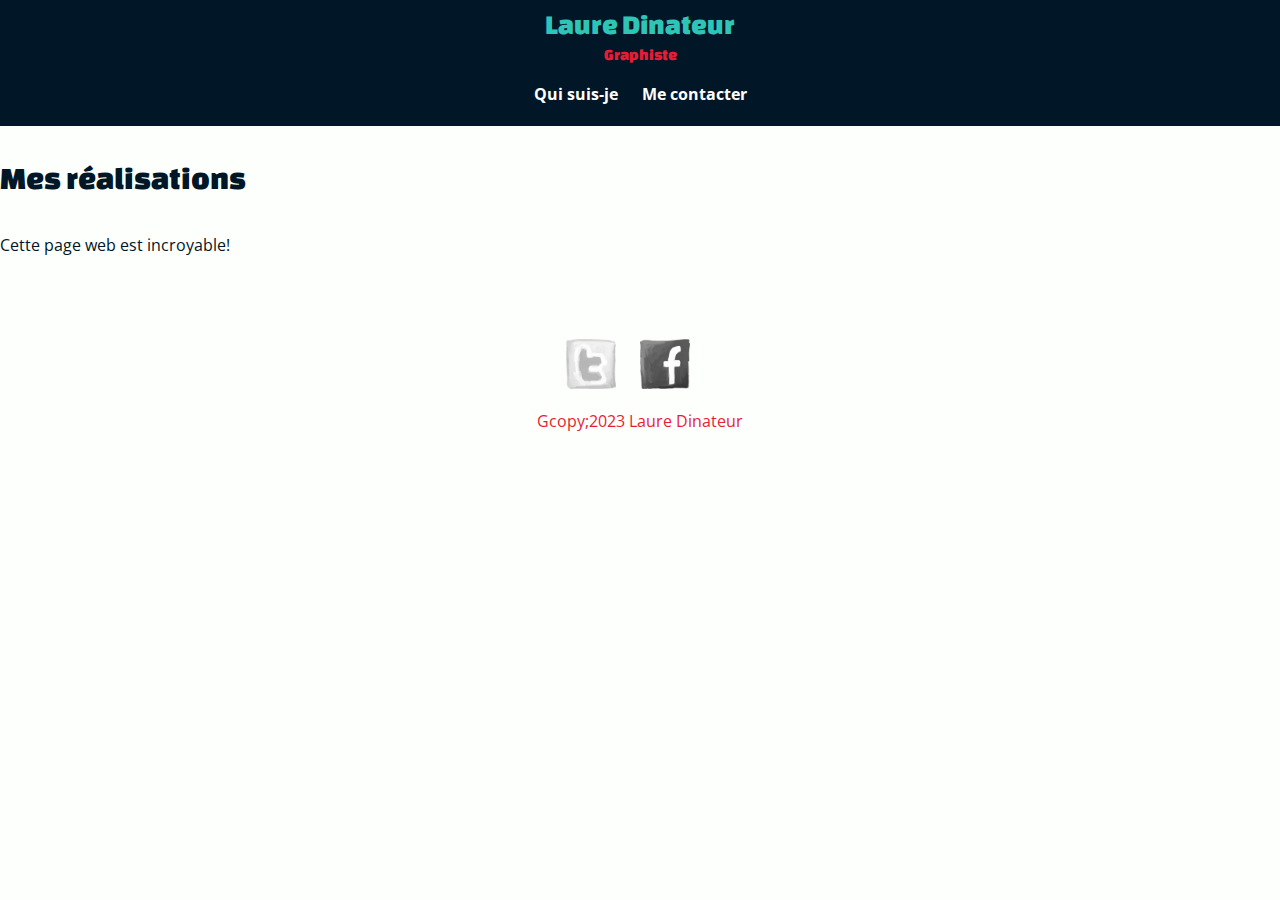
<file: index.html>
<!DOCTYPE html>
<html lang="fr">
<head>
    <!-- Encodage des caractères de la page -->
    <meta charset="utf-8">
    <!-- Ajuste la taille de la page aux différents appareils : pc, mobiles, tablettes -->
    <meta name="viewport" content="width=device-width, initial-scale=1, shrink-to-fit=no">
    <!-- Titre de la page. Visible dans l'onglet du navigateur -->
    <title>Accuel | Laure Dinateur</title>
    <!-- Auteur -->
    <meta name="author" content="Jeremy Boegli">
    <!-- Icône de base du site : FAVICON -->
    <link rel="icon" type="image/x-icon" href="img/favicon.ico">
    <link rel="stylesheet" href="CSS/main.css">
</head>
<body>
    <header>
        <a href = "index.html">
            <div class="nom">Laure Dinateur</div>
            <div class="metier">Graphiste</div>
        </a>

    <nav>
        <ul>
            <li><a href="index.html" class="actif">Accueil</a></li>
            <li><a href="information.html">Qui suis-je</a></li>
            <li><a href="contact.html">Me contacter</a></li>
        </ul>
    </nav>


    </header>
    <main>
        <!-- Titre principal (unique) de la page -->
        <h1>Mes réalisations</h1>
        <!-- Un paragraphe -->
        <p>Cette page web est incroyable!</p>
    </main>


    <footer>
        <nav>
            <ul>
                <li><a href="https://twitter.com/lauredi">
                    <img src="img/twitter-draw.png" alt="Voir mon twitter">
                </a>
                </li>
                <li><a href="https://www.facebook.com/laure.dinateur">
                    <img src="img/facebook-draw.png" alt="Voir mon facebook"</a>
                </li>
            </ul>
        </nav>

        <div>Gcopy;2023 Laure Dinateur</div>
    </footer>

</body>
</html>
</file>
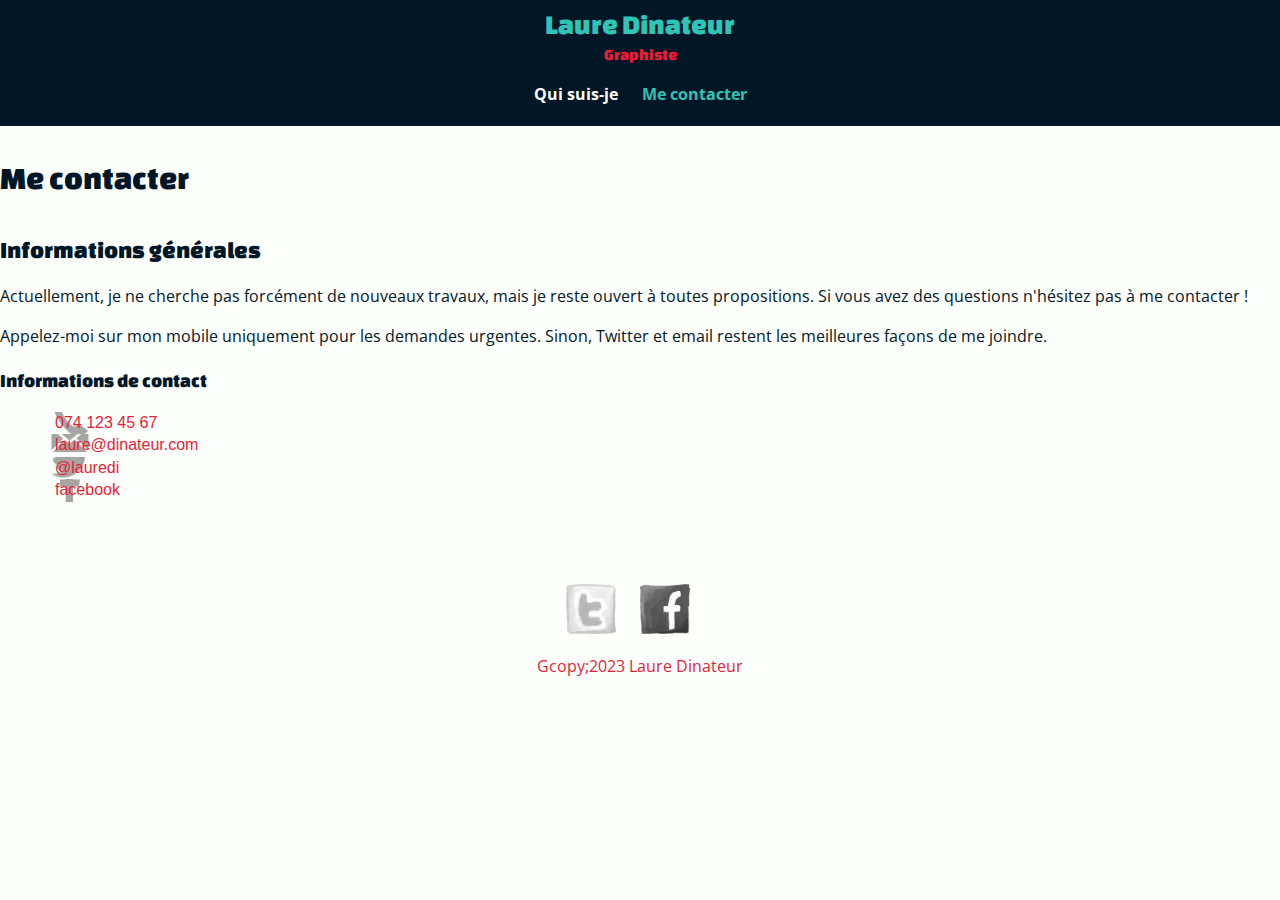
<file: contact.html>
<!DOCTYPE html>
<html lang="fr">
<head>
    <!-- Encodage des caractères de la page -->
    <meta charset="utf-8">
    <!-- Ajuste la taille de la page aux différents appareils : pc, mobiles, tablettes -->
    <meta name="viewport" content="width=device-width, initial-scale=1, shrink-to-fit=no">
    <!-- Titre de la page. Visible dans l'onglet du navigateur -->
    <title>Me contacter | Laure Dinateur</title>
    <!-- Auteur -->
    <meta name="author" content="Jeremy Boegli">
    <!-- Icône de base du site : FAVICON -->
    <link rel="icon" type="image/x-icon" href="img/favicon.ico">
    <link rel="stylesheet" href="CSS/main.css">
</head>
<body class="page-contact">
    <header>
        <a href = "index.html">
            <div class="nom">Laure Dinateur</div>
            <div class="metier">Graphiste</div>
        </a>
        <nav>
            <ul>
                <li><a href="index.html">Accueil</a></li>
                <li><a href="information.html">Qui suis-je</a></li>
                <li><a href="contact.html" class="actif">Me contacter</a></li>
            </ul>
        </nav>


    </header>
    <main>
        <!-- Titre principal (unique) de la page -->
        <h1>Me contacter</h1>
        <section class="infos">
            <h2>Informations générales</h2>
            <!-- Un paragraphe -->
            <p>Actuellement, je ne cherche pas forcément de nouveaux travaux, mais je reste ouvert à toutes
                propositions. Si vous avez des questions n'hésitez pas à me contacter !</p>
            <p>Appelez-moi sur mon mobile uniquement pour les demandes urgentes. Sinon, Twitter et email restent
                les meilleures façons de me joindre.</p>
        </section>
        <section class="contact">
            <h3>Informations de contact</h3>
            <nav>
                <ul class="liste-puce">
                    <li><a href="tel:074 123 45 67">074 123 45 67</a></li>
                    <li><a href="mailto:laure@dinateur.com">laure@dinateur.com</a></li>
                    <li><a href="https://twitter.com/lauredi">@lauredi</a></li>
                    <li><a href="https://www.facebook.com/laure.dinateur">facebook</a></li>

                </ul>
            </nav>
        </section>

    </main>


    <footer>
        <nav>
            <ul>
                <li><a href="https://twitter.com/lauredi">
                    <img src="img/twitter-draw.png" alt="Voir mon twitter">
                </a>
                </li>
                <li><a href="https://www.facebook.com/laure.dinateur">
                    <img src="img/facebook-draw.png" alt="Voir mon facebook"</a>
                </li>
            </ul>
        </nav>

        <div>Gcopy;2023 Laure Dinateur</div>
    </footer>


</body>
</html>
</file>
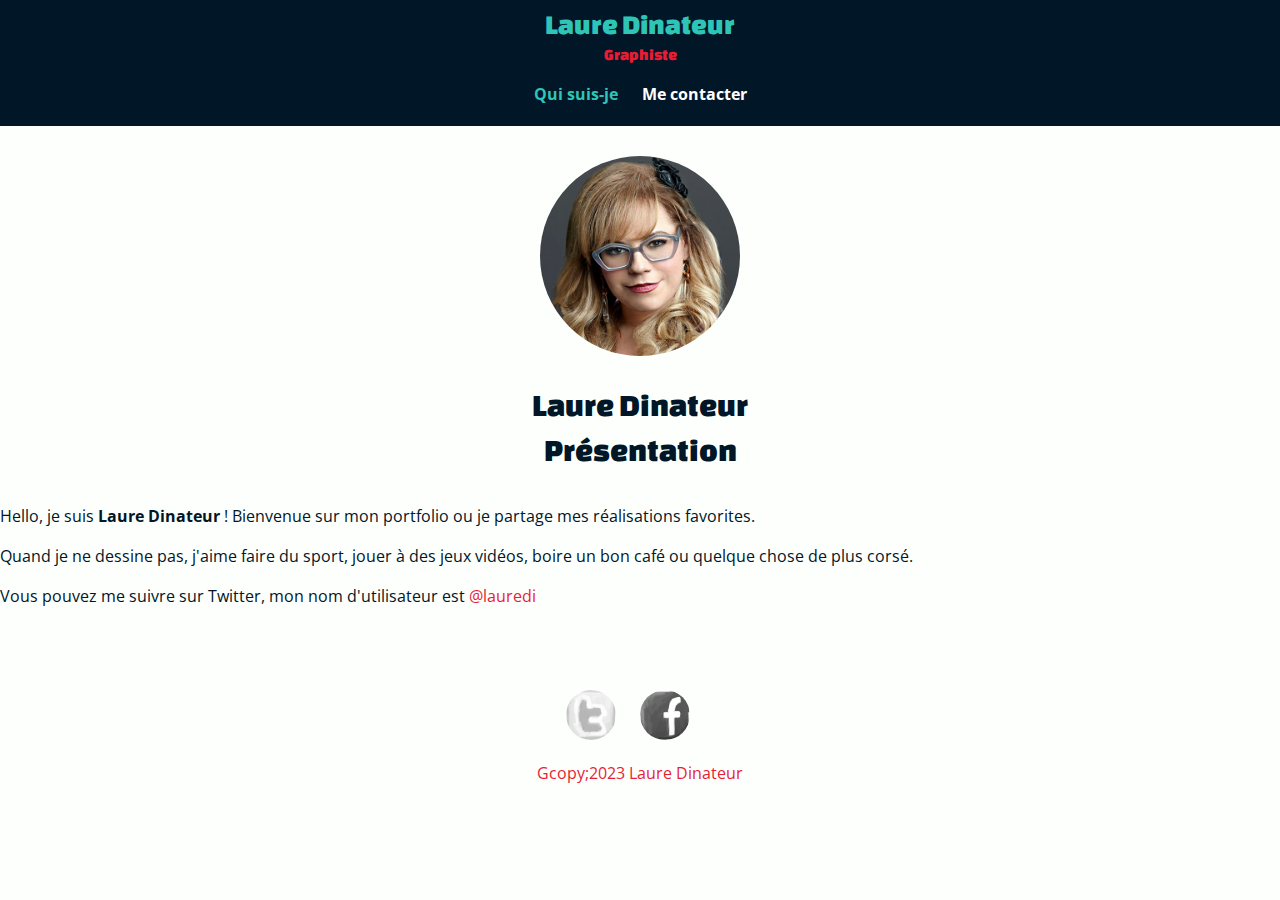
<file: information.html>
<!DOCTYPE html>
<html lang="fr">
<head>
    <!-- Encodage des caractères de la page -->
    <meta charset="utf-8">
    <!-- Ajuste la taille de la page aux différents appareils : pc, mobiles, tablettes -->
    <meta name="viewport" content="width=device-width, initial-scale=1, shrink-to-fit=no">
    <!-- Titre de la page. Visible dans l'onglet du navigateur -->
    <title>Informations | Laure Dinateur</title>
    <!-- Auteur -->
    <meta name="author" content="Jeremy Boegli">
    <!-- Icône de base du site : FAVICON -->
    <link rel="icon" type="image/x-icon" href="img/favicon.ico">
    <link rel="stylesheet" href="CSS/main.css">
</head>
<body class="page-infos">
    <header>
        <a href = "index.html">
            <div class="nom">Laure Dinateur</div>
            <div class="metier">Graphiste</div>
        </a>
        <nav>
            <ul>
                <li><a href="index.html">Accueil</a></li>
                <li><a href="information.html" class="actif">Qui suis-je</a></li>
                <li><a href="contact.html">Me contacter</a></li>
            </ul>
        </nav>

    </header>
    <main>
        <div class="photo">
            <img src="img/laure-dinateur-graphiste.jpg" alt="Laure Dinateur Graphiste">
        </div>
        <!-- Titre principal (unique) de la page -->
        <h1>
            Laure Dinateur<br>
            Présentation
        </h1>

        <p>Hello, je suis <strong>Laure Dinateur</strong> ! Bienvenue sur mon portfolio ou je partage
            mes réalisations favorites.</p>
        <p>Quand je ne dessine pas, j'aime faire du sport, jouer à des jeux vidéos, boire un bon café ou quelque chose
            de plus corsé.</p>
        <p>Vous pouvez me suivre sur Twitter, mon nom d'utilisateur est
            <a href="https://twitter.com/lauredi">@lauredi</a></p>

    </main>
    <footer>
        <nav>
            <ul>
                <li><a href="https://twitter.com/lauredi">
                    <img src="img/twitter-draw.png" alt="Voir mon twitter">
                </a>
                </li>
                <li><a href="https://www.facebook.com/laure.dinateur">
                    <img src="img/facebook-draw.png" alt="Voir mon facebook"</a>
                </li>
            </ul>
        </nav>

        <div>Gcopy;2023 Laure Dinateur</div>
    </footer>
</body>
</html>
</file>
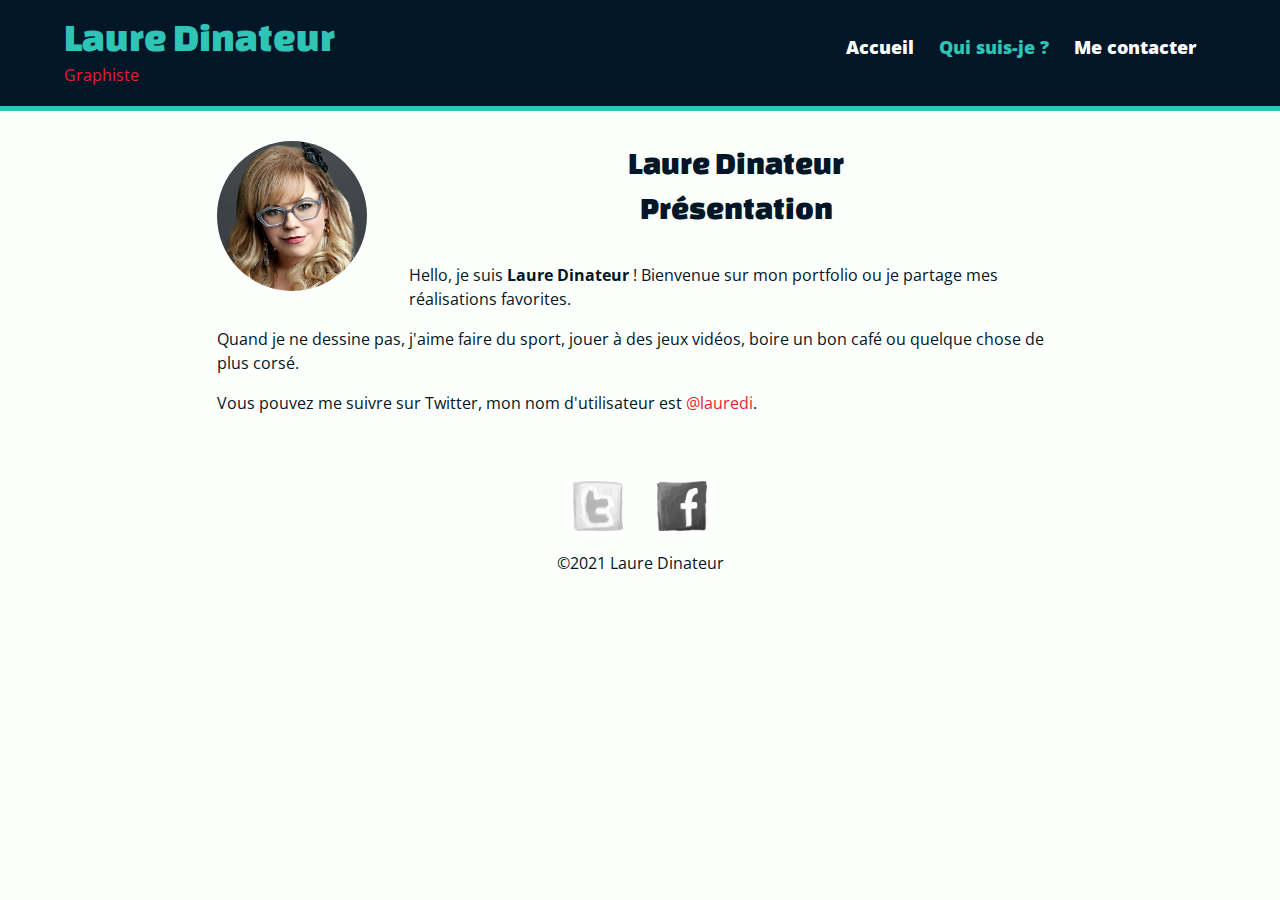
<file: informations.html>
<!DOCTYPE html>
<html lang="fr"> <!-- Ne pas oublier de préciser la langue -->
<head>
    <!-- Encodage des caractères de la page -->
    <meta charset="UTF-8">

    <!-- viewport - Ajuste la taille de la page aux différents appareils : pc, mobiles, tablettes -->
    <meta name="viewport" content="width=device-width, initial-scale=1.0">

    <!-- Titre de la page. Visible dans l'onglet du navigateur -->
    <title>Informations | Laure Dinateur | Graphiste</title>

    <!-- Auteur -->
    <meta name="author" content="Laure Dinateur">

    <!-- Description de la page -->
    <meta name="description" content="Présentation de Laure Dinateur graphiste à Delémont" />

    <!-- Styles -->
    <!-- Reset CSS redéfinit le style de toutes les balises  HTML -->
    <link rel="stylesheet" href="css/normalize.css">
    <!-- Feuille de style principale du site -->
    <link rel="stylesheet" href="css/main.css">
    <!-- Feuille de style contenant les adaptations pour les différents tailles d'écran -->
    <link rel="stylesheet" href="css/responsive.css">

    <!-- Icône de base du site : FAVICON -->
    <link rel="icon" type="image/x-icon" href="favicon.ico" sizes="16x16">
</head>
<body class="page-infos">
<!-- Astuce : ajouter un class page-xxx à <body> afin de différencier les pages en CSS -->

<!-- Entête du site -->
<header>
    <!-- Logo du site -->
    <a class="logo" href="index.html">
        <div class="nom">Laure Dinateur</div>
        <div class="metier">Graphiste</div>
    </a><nav><!-- Menu de navigation -->
        <ul>
            <li>
                <a href="index.html">Accueil</a>
            </li>
            <li>
                <!-- Lien actif : On ajoute la classe .actif au lien
                représentant la page actuelle -->
                <a class="actif" href="informations.html">Qui suis-je ?</a>
            </li>
            <li>
                <a href="contact.html">Me contacter</a>
            </li>
        </ul>
    </nav>
</header>
<!--
Contenu principal du site

Si l'élément <main> existe, Google se concentrera sur son contenu pour le
référencement et oubliera le reste de votre site. TRES IMPORTANT !!!
-->
<main>


    <img class="profile-photo"
         src="img/laure-dinateur-graphiste.jpg"
         alt="Photo de Laure Dinateur"
    >    <!-- Ne pas oublier le texte alternatif ALT des images -->

    <!-- Titre principal du site, il ne doit y en avoir qu'un dans la page et
         il faut le placer dans <main> -->
    <h1>
        Laure Dinateur <br>
        Présentation
    </h1>

    <p>Hello, je suis <strong>Laure Dinateur</strong> !
        Bienvenue sur mon portfolio ou je partage
        mes réalisations favorites.</p>

    <p>Quand je ne dessine pas, j'aime faire du sport, jouer à des jeux vidéos,
        boire un bon café ou quelque chose de plus corsé.</p>

    <p>Vous pouvez me suivre sur Twitter, mon nom d'utilisateur est
        <a href="https://twitter.com/lauredi">@lauredi</a>.</p>
</main>
<!-- Pied de page du site -->
<footer>
    <nav>
        <ul>
            <li>
                <a href="https://twitter.com/lauredi">
                    <img src="img/twitter-draw.png" alt="Twitter">
                </a>
            </li>
            <li>
                <a href="https://www.facebook.com/laure.dinateur">
                    <img src="img/facebook-draw.png" alt="Facebook">
                </a>
            </li>
        </ul>
    </nav>

    <div>&copy;2021 Laure Dinateur</div>
    <!-- Utiliser les HTML entities pour intégrer des caractères spéciaux à
    votre page comme le copyright : © => &copy;
    Référence : https://dev.w3.org/html5/html-author/charref
    -->
</footer>
</body>
</html>
</file>
<file: CSS/main.css>
/* open-sans-regular - latin */
@font-face {
    font-display: swap; /* Check https://developer.mozilla.org/en-US/docs/Web/CSS/@font-face/font-display for other options. */
    font-family: 'Open Sans';
    font-style: normal;
    font-weight: 400;
    src: url('../fonts/open-sans-v36-latin-regular.woff2') format('woff2'); /* Chrome 36+, Opera 23+, Firefox 39+, Safari 12+, iOS 10+ */
}
/* open-sans-italic - latin */
@font-face {
    font-display: swap; /* Check https://developer.mozilla.org/en-US/docs/Web/CSS/@font-face/font-display for other options. */
    font-family: 'Open Sans';
    font-style: italic;
    font-weight: 400;
    src: url('../fonts/open-sans-v36-latin-italic.woff2') format('woff2'); /* Chrome 36+, Opera 23+, Firefox 39+, Safari 12+, iOS 10+ */
}
/* open-sans-700 - latin */
@font-face {
    font-display: swap; /* Check https://developer.mozilla.org/en-US/docs/Web/CSS/@font-face/font-display for other options. */
    font-family: 'Open Sans';
    font-style: normal;
    font-weight: 700;
    src: url('../fonts/open-sans-v36-latin-700.woff2') format('woff2'); /* Chrome 36+, Opera 23+, Firefox 39+, Safari 12+, iOS 10+ */
}
/* changa-one-regular - latin */
@font-face {
    font-display: swap; /* Check https://developer.mozilla.org/en-US/docs/Web/CSS/@font-face/font-display for other options. */
    font-family: 'Changa One';
    font-style: normal;
    font-weight: 400;
    src: url('../fonts/changa-one-v20-latin-regular.woff2') format('woff2'); /* Chrome 36+, Opera 23+, Firefox 39+, Safari 12+, iOS 10+ */
}
* {
    box-sizing: border-box;
}

body {
    font-family: 'Open Sans', Arial, sans-serif;
    font-weight: 400;
    font-size: 1rem;
    line-height: 1.4;
    color: #011627;
    background-color: #fdfffc;
    margin: 0;
}

img {
    max-width: 100%;
    height: auto;
    width: auto;
}

a {
    color: #e71d36;
    text-decoration: none;
}

a:hover {
    text-decoration: underline;
}

h1,
h2,
h3 {
    font-family: 'Changa One', sans-serif;
    font-weight: 400;
}
h1{
    font-size: 2rem;
    margin-bottom: 1em;
}
h2{
    font-size: 1.5rem;
    margin-bottom: .75em;
}
p{
    line-height: 1.5;
}

/**********************
    ENTÊTE DE PAGE
 **********************/
header{
    background-color: #011627;
    padding: 5px;
    margin-bottom: 30px;
    text-align: center;
}
header .nom,
header .metier {
    color: #2ec4b6;
    font-family: "Changa One", cursive;
    font-weight: 400;
    font-size: 1.75em;
}

header .metier {
    font-size: 1em;
    color: #e71d36;
}

header nav ul{
    list-style: none;
    padding: 0;
    display: flex;
    gap: 1.5em;
    justify-content: center;
}

header nav a {
    font-weight: bold;
    color: white;
    padding: 1em 0;
}

header nav a:hover,
header nav a.actif {
    color: #2ec4b6;
}

header nav li:first-of-type {
    display: none;
}
/**********************
    PIED DE PAGE
 **********************/
footer {
    padding-top : 50px;
    text-align: center;
}

footer nav ul{
    padding: 0;
    display: flex;
    gap: 1.5em;
    justify-content: center;
    list-style: none;
}

footer nav ul img {
    width: 50px;
    filter: grayscale(1);
    transition: all 500ms;
}

footer nav ul img:hover {
    filter: grayscale(0);
}
/**********************
    PAGE QUI SUIS-JE
 **********************/
.page-infos h1 {
    text-align: center;
}

.page-infos .photo {
    text-align: center;
}

.page-infos img {
    max-width: 200px;
    border-radius: 50%;
}
/**********************
    PAGE CONTACT
 **********************/
.page-contact .liste-puce li:nth-child(1) {
    font-family: Verdana, Arial, Helvetica, Geneva, sans-serif;
    font-size: 100%;
    color: black;
    display: list-item;
    list-style-type: none;
    background-image: url(/img/phone.png);
    background-repeat: no-repeat;
    background-position: 0% 65%;
    padding-left: 15px;
}
.page-contact .liste-puce li:nth-child(2) {
    font-family: Verdana, Arial, Helvetica, Geneva, sans-serif;
    font-size: 100%;
    color: black;
    display: list-item;
    list-style-type: none;
    background-image: url(/img/mail.png);
    background-repeat: no-repeat;
    background-position: 0% 65%;
    padding-left: 15px;
}
.page-contact .liste-puce li:nth-child(3) {
    font-family: Verdana, Arial, Helvetica, Geneva, sans-serif;
    font-size: 100%;
    color: black;
    display: list-item;
    list-style-type: none;
    background-image: url(/img/twitter.png);
    background-repeat: no-repeat;
    background-position: 0% 65%;
    padding-left: 15px;
}
.page-contact .liste-puce li:nth-child(4) {
    font-family: Verdana, Arial, Helvetica, Geneva, sans-serif;
    font-size: 100%;
    color: black;
    display: list-item;
    list-style-type: none;
    background-image: url(/img/facebook.png);
    background-repeat: no-repeat;
    background-position: 0% 65%;
    padding-left: 15px;
}
</file>
<file: css/main.css>
/***************************
 ********* POLICES *********
 **************************/

/* changa-one-regular - latin */
@font-face {
    font-family: 'Changa One';
    font-style: normal;
    font-weight: 400;
    src: url('../fonts/changa-one-v13-latin-regular.eot'); /* IE9 Compat Modes */
    src: local(''),
    url('../fonts/changa-one-v13-latin-regular.eot?#iefix') format('embedded-opentype'), /* IE6-IE8 */
    url('../fonts/changa-one-v13-latin-regular.woff2') format('woff2'), /* Super Modern Browsers */
    url('../fonts/changa-one-v13-latin-regular.woff') format('woff'), /* Modern Browsers */
    url('../fonts/changa-one-v13-latin-regular.ttf') format('truetype'), /* Safari, Android, iOS */
    url('../fonts/changa-one-v13-latin-regular.svg#ChangaOne') format('svg'); /* Legacy iOS */
}

/* open-sans-regular - latin */
@font-face {
    font-family: 'Open Sans';
    font-style: normal;
    font-weight: 400;
    src: url('../fonts/open-sans-v27-latin-regular.eot'); /* IE9 Compat Modes */
    src: local(''),
    url('../fonts/open-sans-v27-latin-regular.eot?#iefix') format('embedded-opentype'), /* IE6-IE8 */
    url('../fonts/open-sans-v27-latin-regular.woff2') format('woff2'), /* Super Modern Browsers */
    url('../fonts/open-sans-v27-latin-regular.woff') format('woff'), /* Modern Browsers */
    url('../fonts/open-sans-v27-latin-regular.ttf') format('truetype'), /* Safari, Android, iOS */
    url('../fonts/open-sans-v27-latin-regular.svg#OpenSans') format('svg'); /* Legacy iOS */
}

/* open-sans-700 - latin */
@font-face {
    font-family: 'Open Sans';
    font-style: normal;
    font-weight: 700;
    src: url('../fonts/open-sans-v27-latin-700.eot'); /* IE9 Compat Modes */
    src: local(''),
    url('../fonts/open-sans-v27-latin-700.eot?#iefix') format('embedded-opentype'), /* IE6-IE8 */
    url('../fonts/open-sans-v27-latin-700.woff2') format('woff2'), /* Super Modern Browsers */
    url('../fonts/open-sans-v27-latin-700.woff') format('woff'), /* Modern Browsers */
    url('../fonts/open-sans-v27-latin-700.ttf') format('truetype'), /* Safari, Android, iOS */
    url('../fonts/open-sans-v27-latin-700.svg#OpenSans') format('svg'); /* Legacy iOS */
}

/* open-sans-800 - latin */
@font-face {
    font-family: 'Open Sans';
    font-style: normal;
    font-weight: 800;
    src: url('../fonts/open-sans-v27-latin-800.eot'); /* IE9 Compat Modes */
    src: local(''),
    url('../fonts/open-sans-v27-latin-800.eot?#iefix') format('embedded-opentype'), /* IE6-IE8 */
    url('../fonts/open-sans-v27-latin-800.woff2') format('woff2'), /* Super Modern Browsers */
    url('../fonts/open-sans-v27-latin-800.woff') format('woff'), /* Modern Browsers */
    url('../fonts/open-sans-v27-latin-800.ttf') format('truetype'), /* Safari, Android, iOS */
    url('../fonts/open-sans-v27-latin-800.svg#OpenSans') format('svg'); /* Legacy iOS */
}

/* open-sans-italic - latin */
@font-face {
    font-family: 'Open Sans';
    font-style: italic;
    font-weight: 400;
    src: url('../fonts/open-sans-v27-latin-italic.eot'); /* IE9 Compat Modes */
    src: local(''),
    url('../fonts/open-sans-v27-latin-italic.eot?#iefix') format('embedded-opentype'), /* IE6-IE8 */
    url('../fonts/open-sans-v27-latin-italic.woff2') format('woff2'), /* Super Modern Browsers */
    url('../fonts/open-sans-v27-latin-italic.woff') format('woff'), /* Modern Browsers */
    url('../fonts/open-sans-v27-latin-italic.ttf') format('truetype'), /* Safari, Android, iOS */
    url('../fonts/open-sans-v27-latin-italic.svg#OpenSans') format('svg'); /* Legacy iOS */
}

/* open-sans-700italic - latin */
@font-face {
    font-family: 'Open Sans';
    font-style: italic;
    font-weight: 700;
    src: url('../fonts/open-sans-v27-latin-700italic.eot'); /* IE9 Compat Modes */
    src: local(''),
    url('../fonts/open-sans-v27-latin-700italic.eot?#iefix') format('embedded-opentype'), /* IE6-IE8 */
    url('../fonts/open-sans-v27-latin-700italic.woff2') format('woff2'), /* Super Modern Browsers */
    url('../fonts/open-sans-v27-latin-700italic.woff') format('woff'), /* Modern Browsers */
    url('../fonts/open-sans-v27-latin-700italic.ttf') format('truetype'), /* Safari, Android, iOS */
    url('../fonts/open-sans-v27-latin-700italic.svg#OpenSans') format('svg'); /* Legacy iOS */
}



/************************
******** GENERAL ********
************************/

/* Palette des couleurs :  https://coolors.co/e7e9eb-fdfffc-2ec4b6-e71d36-011627 */

* {
    box-sizing: border-box;
}

/* Couleur et polices de base du site */
body {
    background-color: #fdfffc ;
    color: #011627;
    font-family: 'Open Sans', sans-serif; /* Ne pas oublier de terminer avec une police générique */
    font-size: 1rem; /* = 1 x 16px */
    font-weight: 400;
    line-height: 1.4;
}

/* Police des titres */
h1, h2, h3, h4, h5, h6, .nom {
    font-family: 'Changa One', cursive;
    font-weight: 400; /* Pas oublier de préciser l'épaisseur */
}

h1 {
    font-size: 2rem;
    margin: 0 0 1em;
}

h2 {
    font-size: 1.5rem;
    margin: 0 0 .75em;
}

p {
    line-height: 1.5;
}

a {
    color: #e71d36;
    text-decoration: none;
}

img {
    max-width: 100%; /* Empêche le débordement des images */
    height: auto; /* Règle problème des tailles saisies en HTML */
    width: auto;
}

/***********************
******** HEADER ********
***********************/

header {
    text-align: center;
    background-color: #011627;
    padding: 5px 0 0 0;
    margin: 0 0 30px 0;
}

header .logo {
    margin: 0;
}

header .nom {
    font-family: 'Changa One', cursive;
    font-weight: 400;
    color: #2ec4b6;
    font-size: 1.75rem;
    margin: 1rem 0;
    line-height: 0.8;
}

header .metier {
    margin: -5px 0 0; /*-5px haut 0 g/d 0 bas */
}

/***********************
******** NAV MENU ******
************************/
header nav {
    padding: 10px 0;
    margin: 20px 0 0;
}

header nav ul {
    list-style: none;
    margin: 0 10px;
    padding: 0;
}

header nav ul li {
    display: inline-block;
}

header nav li.accueil {
    display: none;
}

header nav a,
header nav a:visited {
    color: #fdfffc;
    padding: 15px 10px;
    font-weight: 800;
}

header nav a.actif,
header nav a:hover {
    color: #2ec4b6;
}



/***********************
******** MAIN ********
************************/

main {
    margin: 0 5%;
}

/***********************
******** FOOTER ********
************************/

footer {
    text-align: center;
    padding: 50px 0 0; /* 50px en haut */
}

footer nav {
    margin-bottom: 1rem;
}

footer ul {
    list-style: none;
    padding: 0;
    margin: 0;
}

footer ul li {
    display: inline-block;
}

footer ul li img {
    width: 50px;
    height: 50px;
    margin: 0 15px;

    -webkit-filter: grayscale(1);
    filter: grayscale(1);

    -webkit-transition: -webkit-filter 500ms linear;
    transition: filter 500ms linear;
}

footer ul li img:hover {
    -webkit-filter: grayscale(0);
    filter: grayscale(0);
}

/***********************
****** PAGE INDEX ******
************************/

.page-index .realisations {
    /* FLEXBOX : https://css-tricks.com/snippets/css/a-guide-to-flexbox/ */
    display: flex; /* Indique que l'élément est un container Flexbox */
    flex-direction: row; /* Les éléments s'affiche sur la même ligne */
    flex-wrap: wrap; /* Les éléments peuvent s'afficher sur la ligne suivante si pas assez de place */
    justify-content: space-between; /* L'espace libre dans la ligne est redistribué entre les éléments */
    align-items: flex-start; /* Alignement vertical sur le haut des éléments */

    list-style-type: none; /* suppression des puces */
    margin: 0;
    padding: 0;
}

.page-index .realisations li {
    flex-basis: 50%; /* Taille de base pour les éléments du container flex */
    flex-grow: 2;
    margin: 0;
    padding: 1rem 2.5%;
}

.page-index .realisations li a {
    color: #011627;
}

.page-index .realisations figure {
    margin: 0;
    background-color: #e7e9eb;
}

.page-index .realisations figcaption {
    padding: 10px;
    font-size: 1rem;
}

/***********************
****** PAGE INFOS ******
************************/

.page-infos .profile-photo {
    display: block;
    max-width: 150px;
    margin: 0 auto 30px;
    border-radius: 50%;
}

.page-infos h1 {
    text-align: center;
}

/***********************
****** PAGE CONTACT ****
************************/

.page-contact .contact-info {
    list-style: none;
    padding: 0;
    margin: 0 0 0 10px;
}

.page-contact .contact-info li {
    margin-bottom: .5em;
}

.page-contact .contact-info li a {
    background-repeat: no-repeat;
    background-size: 20px 20px;
    background-position: 0 2px;

    padding: 0 0 0 30px;
}

/*
Sélecteur d'attribut CSS
http://www.w3schools.com/css/css_attribute_selectors.asp
    - commence par   ^=
    - contient       *=
    - se termine par $=
*/

.page-contact .contact-info li a[href^="tel"] {
    background-image: url('../img/phone.png');
}

.page-contact .contact-info li a[href^="mailto"] {
    background-image: url('../img/mail.png');
}

.page-contact .contact-info li a[href*="twitter"] {
    background-image: url('../img/twitter.png');
}

.page-contact .contact-info li a[href*="facebook"] {
    background-image: url('../img/facebook.png');
}
</file>
<file: css/responsive.css>
/* Pour les écrans >= 480px */
@media only screen and (min-width: 480px) {

    /*Passage sur 3 cols*/
    .page-index .realisations li {
        flex-basis: calc(100%/3);
        flex-grow: 3; /* Peut prendre la place de 2 à 3 éléments si disponible */
    }

    /* Habillage flottant pour l'image de la page infos*/
    .page-infos .profile-photo {
        float: left; /* pas oublier overflow: auto au parent */
        margin: 0 5% 20px 0;
    }

    .page-contact .col1,
    .page-contact .col2 {
        display: inline-block;
        vertical-align: top;
        width: 50%;

    }

    .page-contact .col2 {
        width: 40%;
        margin-left: 10%;
    }
} /* min-width: 480px */

/* Pour les écrans >= 660px */
@media screen and (min-width: 660px) {

    header {
        border-bottom: 5px solid #2ec4b6;
    }

    header .logo {
        display: inline-block;
        vertical-align: top;
        text-align: left;
        width: 42%;
        margin-left: 5%;
    }

    header .logo .nom {
        font-size: 2.5rem;
    }

    header .logo .metier {
        margin-bottom: 20px;
    }

    header nav {
        display: inline-block;
        vertical-align: top;
        text-align: right;
        width: 48%;
        margin-right: 5%;
        font-size: 1.125rem;
    }
}

/* Pour les écrans >= 910px
    - Afficher le lien vers l'accueil: index.html
*/
@media screen and (min-width: 910px) {

    /* affiche le lien accueil */
    header nav a[href="index.html"] {
        display: inline;
    }

    main, footer {
        max-width: calc(910px - 5%);
        margin: 0 auto; /* 0 haut/bas & auto gauche/droite */
    }
}
</file>
